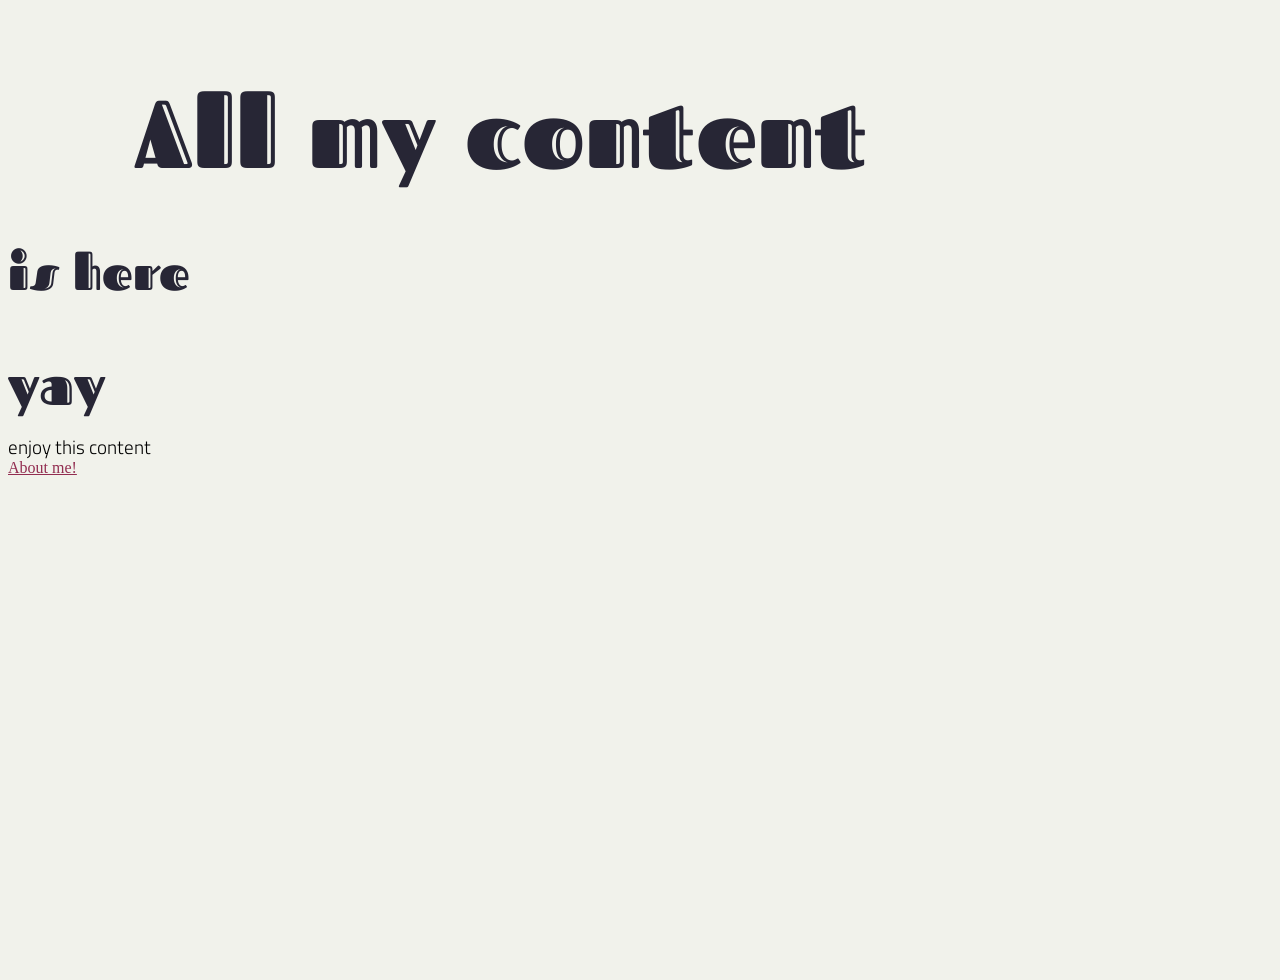
<file: index.html>
<!doctype html>
<html lang="en">
  <head>
    <meta charset="utf-8" />
    <meta
      name="viewport"
      content="width=device-width, 
       initial-scale-1, shrink-to-fit=no"
    />
    <title>This appears in the browser tab</title>
    <link rel="stylesheet" href="css/styles.css" />
  </head>

  <body>
    <h1>All my content</h1>
    <h2>is here</h2>
    <h3>yay</h3>
    <p>enjoy this content</p>
    <a href="html/about-me.html">About me!</a>
  </body>
</html>
</file>
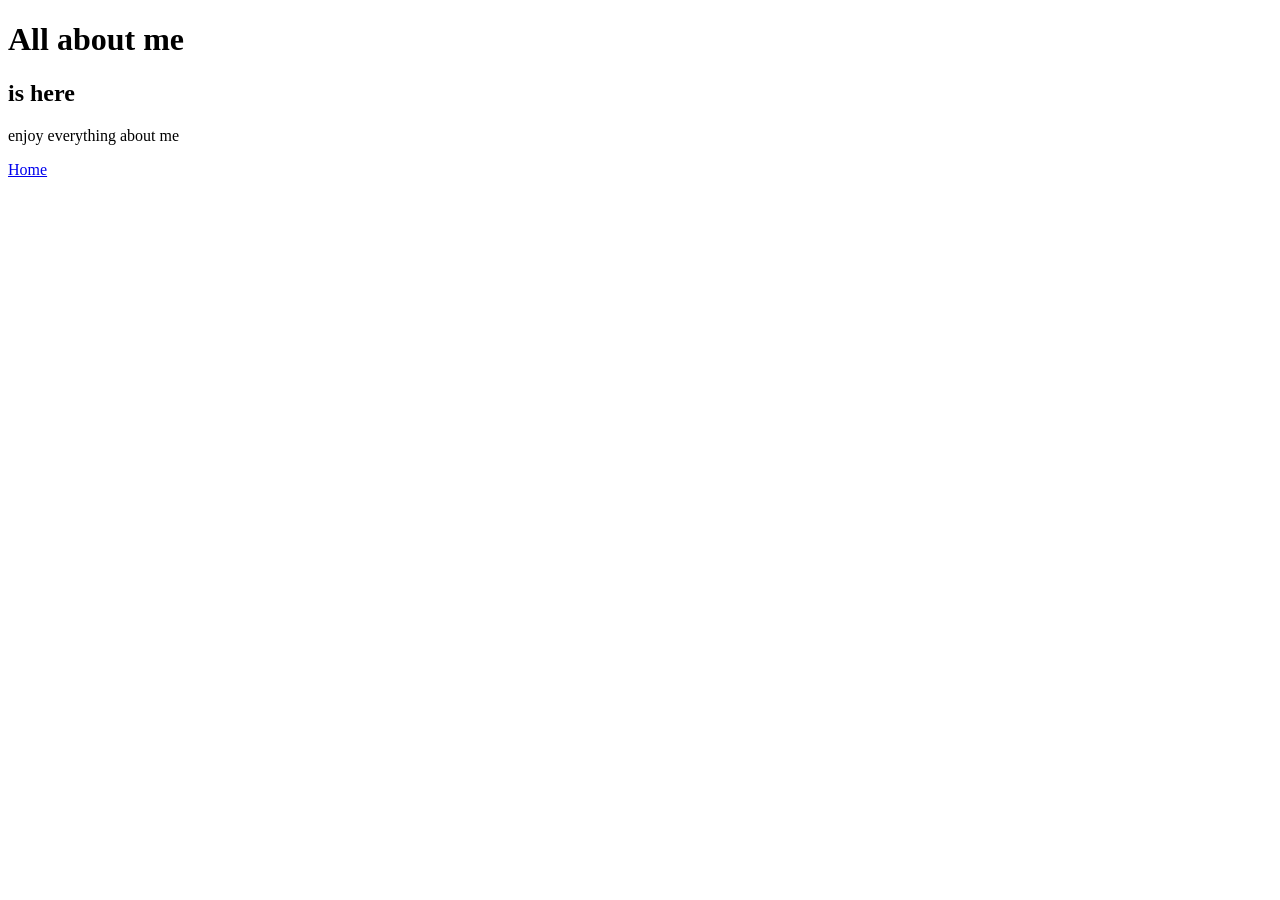
<file: html/about-me.html>
<!doctype html>
<html lang="en">
  <head>
    <meta charset="utf-8" />
    <meta
      name="viewport"
      content="width=device-width, 
       initial-scale-1, shrink-to-fit=no"
    />
    <title>This appears in the browser tab</title>
  </head>

  <body>
    <h1>All about me</h1>
    <h2>is here</h2>
    <p>enjoy everything about me</p>
    <a href="/index.html">Home</a>
  </body>
</html>
</file>
<file: css/styles.css>
@import url("https://fonts.googleapis.com/css2?family=Fascinate+Inline&family=Titillium+Web:ital,wght@0,200;0,300;0,400;0,600;0,700;0,900;1,200;1,300;1,400;1,600;1,700&display=swap");

/* Box sizing rules */
*,
*::before,
*::after {
  box-sizing: border-box;
}

/* Prevent font size inflation */
html {
  -moz-text-size-adjust: none;
  -webkit-text-size-adjust: none;
  text-size-adjust: none;
}

/* Remove default margin in favour of better control in authored CSS */
body,
h1,
h2,
h3,
h4,
p,
figure,
blockquote,
dl,
dd {
  margin-block-end: 0;
}

/* Remove list styles on ul, ol elements with a list role, which suggests default styling will be removed */
ul[role="list"],
ol[role="list"] {
  list-style: none;
}

/* Set core body defaults */
body {
  min-height: 100vh;
  line-height: 1.2;
}

/* Set shorter line heights on headings and interactive elements */
h1,
h2,
h3,
h4,
button,
input,
label {
  line-height: 1.1;
}

/* Balance text wrapping on headings */
h1,
h2,
h3,
h4 {
  text-wrap: balance;
}

/* Make images easier to work with */
img {
  max-width: 100%;
  display: block;
}

/* Inherit fonts for inputs and buttons */
input,
button,
textarea,
select {
  font-family: inherit;
  font-size: inherit;
}

body {
  background-color: #f1f2eb;
}

h1,
h2,
h3,
h4,
h5 {
  font-family: "Fascinate Inline", system-ui;
  font-weight: 400;
  font-style: normal;
  color: #272635;
}

h1 {
  font-size: 5em;
}

h2 {
  font-size: 3em;
  margin-bottom: 40px;
  margin-top: 60px;
}

h3 {
  font-size: 3.5em;
}

p,
nav {
  font-family: "Titillium Web", sans-serif;
  font-weight: 300;
  font-style: normal;
  font-size: 1.2em;
}

.container {
  width: 80%;
  margin: 0 auto;
}

nav {
  text-align: right;
}

.menu {
  padding: 10px;
  display: inline-block;
  text-align: right;
}

.menu-item {
  display: inline-block;
  background: #922d50;
  width: 10%;
  min-width: 120px;
  cursor: pointer;
  position: relative;
  border-radius: 4px;
  box-sizing: border-box;
}

.menu-link {
  color: white;
  display: block;
  padding: 0.2rem 0.5rem;
  border-radius: 4px;
  text-decoration: none;
}

.menu-item:hover,
.menu-item:focus {
  background-color: #272635;
}

.menu-link:hover,
.menu-link:focus {
  text-decoration: none;
  background: #272635;
  color: white;
}

a {
  color: #922d50;
}

a:hover {
  color: black;
}

h1 {
  margin: 80px 10% 0px 10%;
  font-size: 6rem;
}

#small-message {
  margin-top: 3%;
}

#love-message {
  width: 100%;
  vertical-align: top;
  height: 100%;
}

.face-pixel-image {
  width: 89%;
  margin-top: 4.5%;
}

.border-line {
  border-bottom: 0.7em solid #000;
  margin: 5%;
}

footer {
  margin-top: 50px;
  text-align: center;
  padding-bottom: 50px;
  padding-top: 35px;
  background-color: #922d50;
  color: white;
}

.selfie-1,
.selfie-2,
.selfie-3 {
  width: 25%;
  margin: 50px 50px 0 10px;
  border-radius: 5px;
  padding: 20px 20px 90px 20px;
  background-color: white;
  box-shadow: 0 0 20px 0 #d0c6c1;
  display: inline-block;
}

.images-row {
  margin-left: 5%;
}

main {
  width: 90%;
  margin: 0 auto;
}

.bear-pixel-image {
  width: 2%;
  display: inline-block;
}

#bear-message {
  display: inline-block;
}

.chick-pixel-image {
  width: 40%;
}

.customBody {
  background: repeat;
  background-image: url("/images/heart-pixel.png");
  background-size: 180px;
  background-color: #f5e9e3;
  margin: 0;
}

.letter-body {
  margin: 0 auto;
  width: 40%;
  height: 800px;
  background-color: white;
  margin-bottom: 4%;
  border-radius: 5px;
  padding: 30px;
  box-shadow: 0 0 20px 0 #2b2a2a;
  margin-top: 10%;
}

.letter-message,
.valentine-message {
  margin-top: 80px;
}

.valentine-message {
  text-align: center;
}

.p-valentine {
  font-family: "Pixelify Sans", sans-serif;
  text-transform: uppercase;
  color: #922d50;
  font-size: 2em;
  margin-top: -20px;
}

.from-message {
  text-align: right;
}

.from-p {
  margin-right: 50px;
}

.name {
  margin-top: -20px;
}

.mail-pixel-image {
  width: 100%;
  margin-top: -50%;
}

.message {
  margin-top: -15%;
}
</file>
